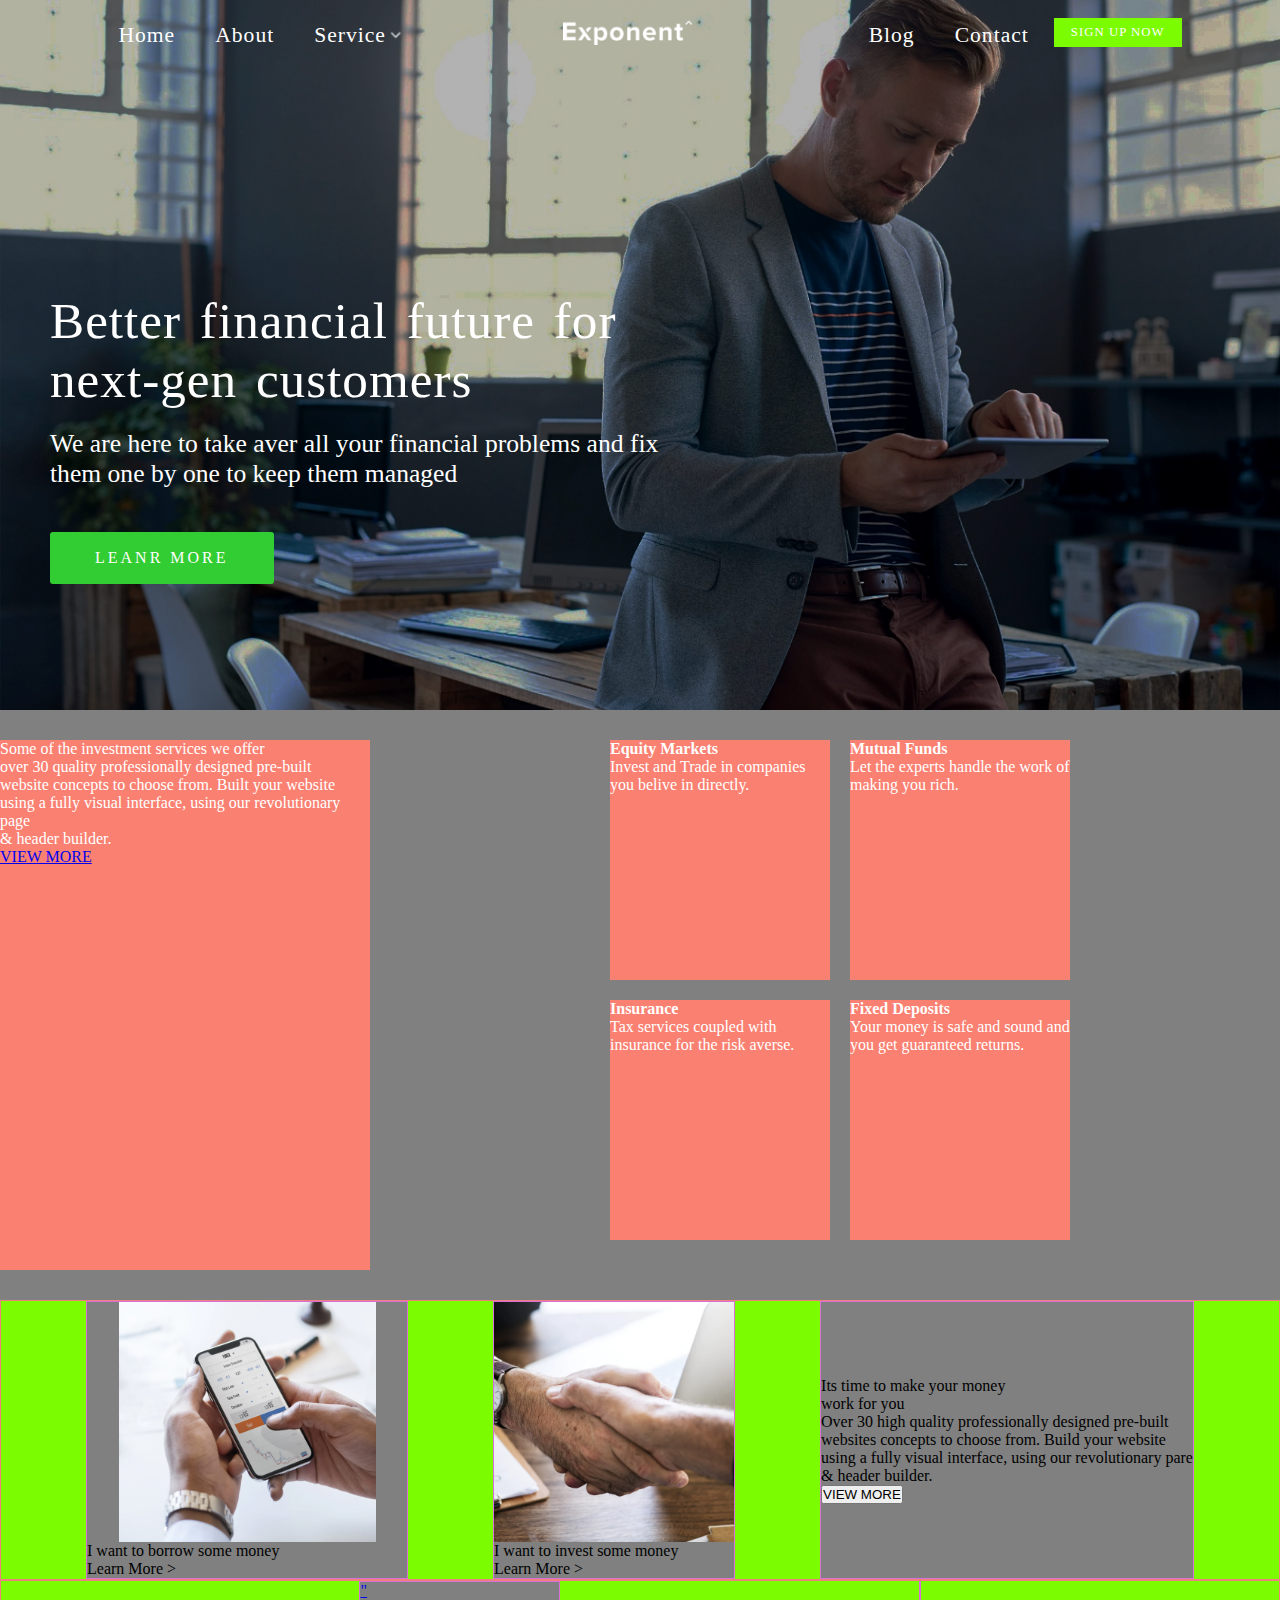
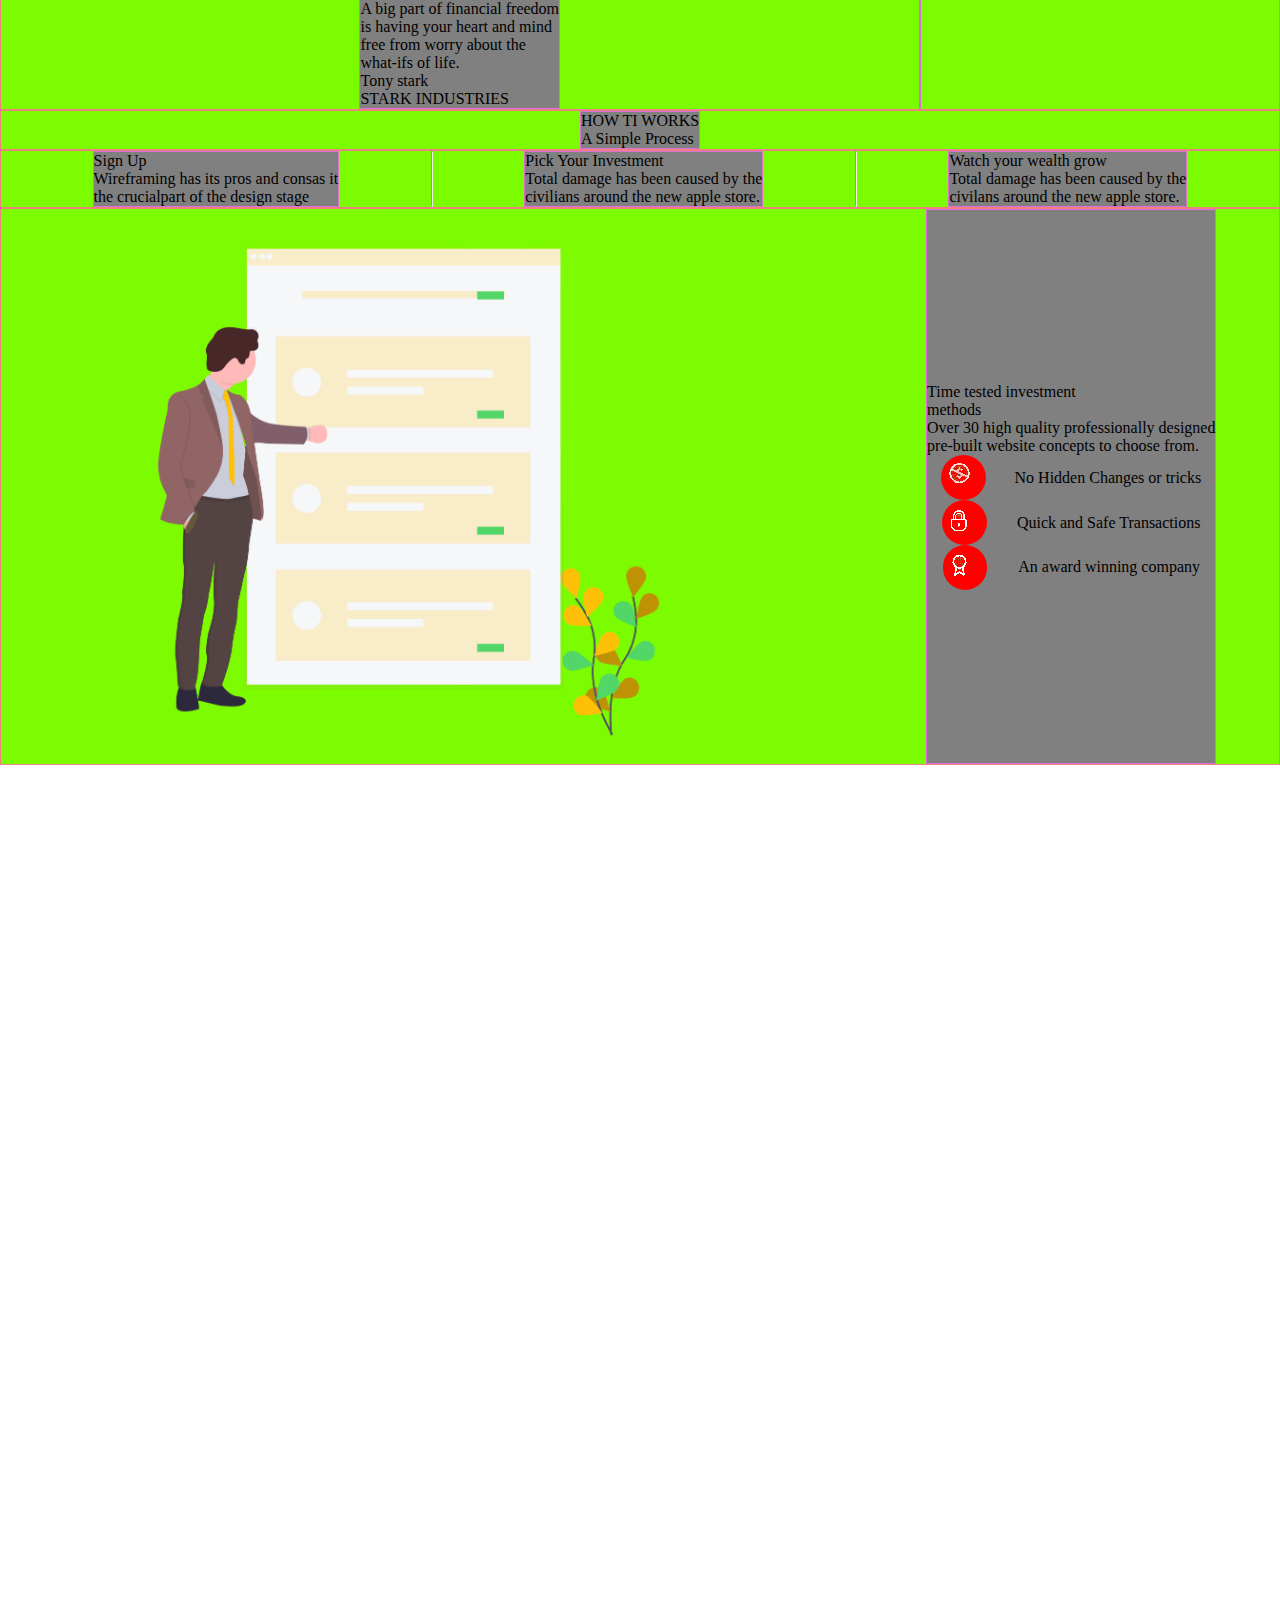
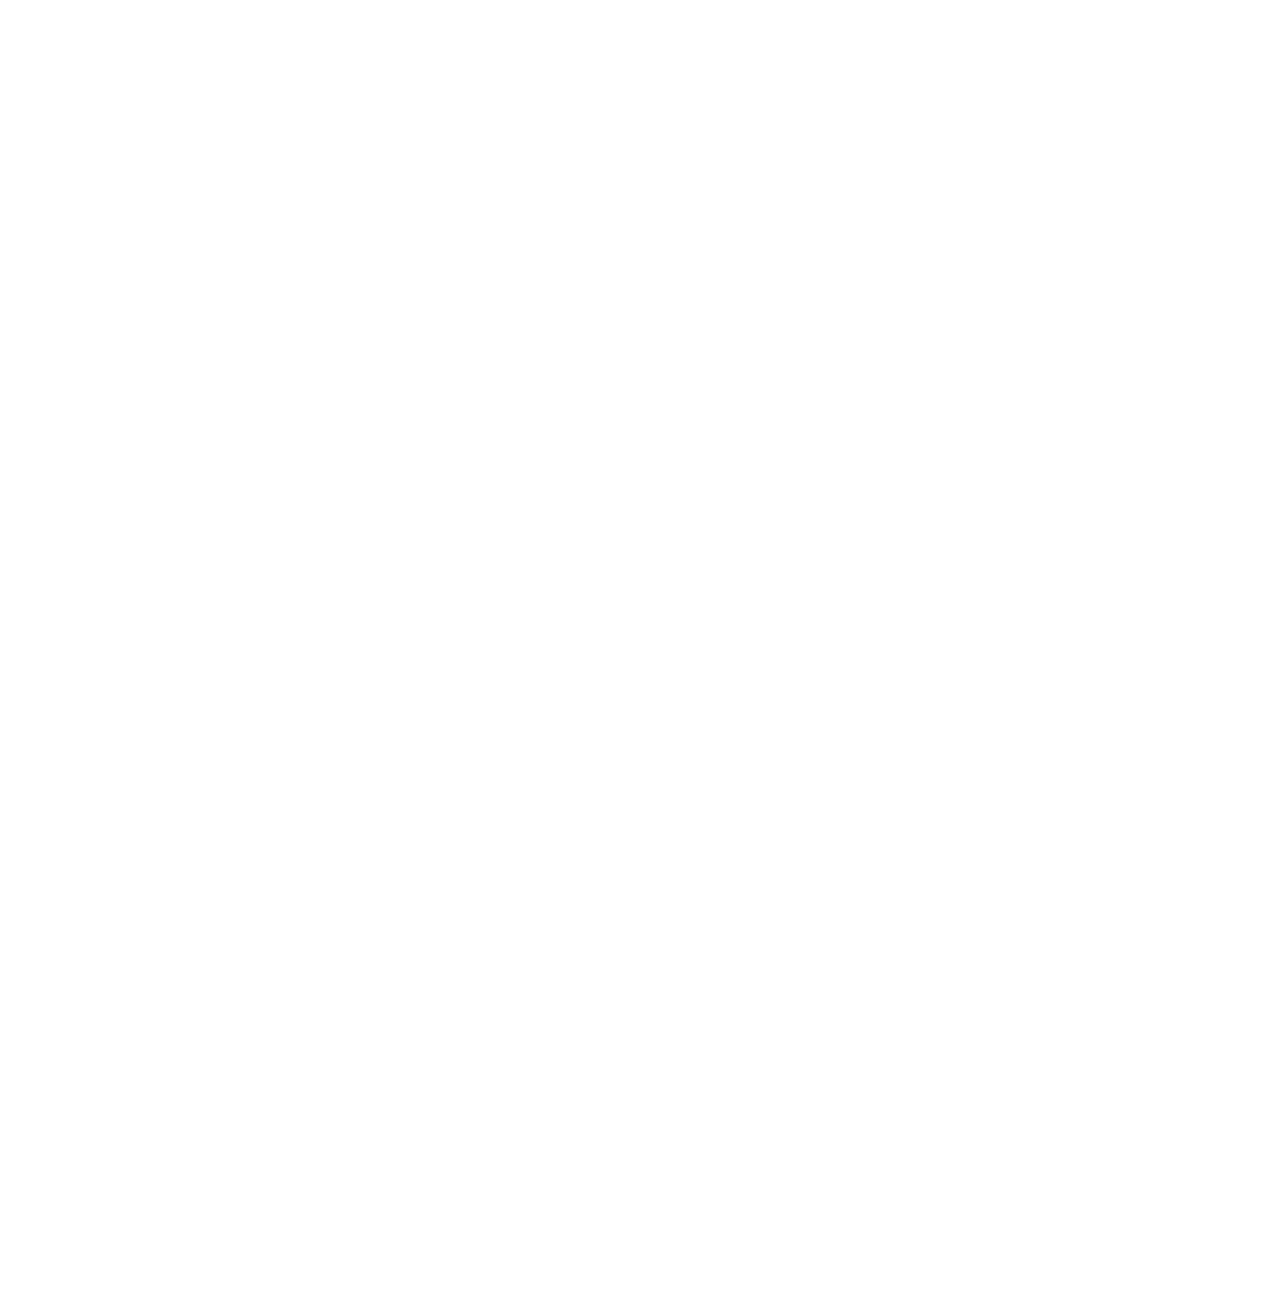
<file: index.html>
<!DOCTYPE html>
<html lang="en">
<head>
    <meta charset="UTF-8">
    <meta name="viewport" content="width=device-width, initial-scale=1.0">
    <title>Home-Exponent-Finance Demo</title>
    <link href="substyle.css" rel="stylesheet"/>
</head>
<body>

<div class= "grid-b1">
    <div class= "grid-s1"> 
    <div class= "grid-i grid-i1">
       <div class= "img-expo-d"> 
           <ul class="ul-head">
          <div class="d1"> 
              
            <li class="li-home li1"><a href="#" class="home lk1">Home</a></li> 
           <li class="li-about li1"><a href="#" class="about lk1">About</a></li> 
           <li class="li-service li1"><a href="#" class="service lk1">Service<img src="imag/down.png" class="down-button"/></a></li> 
        
        </div>
        
        <div class="d2"> 
        
            <li class= "li-img li1"><a href="#"  class="exponent lk1"><img src="imag/exponent-resized.png" class="img-exponent"/></a></li>
        
        </div>
        <!-- <img src="imag/Home-Hero-resized.jpg" class="img-hero"/> -->
        
    <div class="d3"> <li class="li1"><a href="#" class="blog lk1">Blog</a></li> 
          <li class="li1"><a href="#" class="contact lk1">Contact</a></li> 
         <li class= "li-button li1"><a class= "signup1 lk1" href="#">SIGN UP NOW</a></li> </div>
    
    </ul>
    <div class="para1">
        <div>
        <span class="h2-1">Better financial future for<br/>next-gen customers</span><br/></div>
        <div><p class="p-inside">
    We are here to take aver all your financial problems and fix <br/>them one by one to keep them managed
    </p><br/></div>
    <div><a href="#" class="learn-more"> LEANR MORE</a>
    </div>
    </div>
</div>


</div>
</div>




<div class="div-container2"> 
    <div class=" div-item square">
        <div class="div-i-1">Some of the investment services we offer</div>
        <div class="div-i-2"> <p> over 30 quality professionally designed pre-built<br/> website concepts to choose from. Built your website<br/> using a fully visual interface, using our revolutionary page<br/> &  header builder.</p>
        </div>
        <div class="div-i-button"><a href="#">VIEW MORE</a></div>
    </div>

    
    <div class= "div-item1 square">
        <div class= "div-i1-1"><strong>Equity Markets</strong></div>
        <div class= "div-i1-2"><p>Invest and Trade in companies you belive in directly.</p></div>
    </div>

    <div class= "div-item2 square">
        <div class= "div-i2-1"><strong>Mutual Funds</strong></div>
        <div class= "div-i2-2"><p>Let the experts handle the work of making you rich.</p></div>
    </div>

    <div class= "div-item3 square">
        <div class= "div-i3-1"><strong>Insurance</strong></div>
        <div class= "div-i3-2"><p>Tax services coupled with insurance for the risk averse.</p></div>
    </div>

    <div class= "div-item4 square">
        <div class= "div-i4-1"><strong>Fixed Deposits</strong></div>
        <div class= "div-i4-2"><p>Your money is safe and sound and you get guaranteed returns.</p></div>
    </div>

</div>

<!-- <div class= "grid-s2">
   
    <div class= "grid-i grid-i2 grid-flex">

        <div class="super-bold grid-i2">Some of the investment<br/>services we offer</div>
        <div class="defination grid-i2"> <p> over 30 quality professionally designed pre-built<br/> website concepts to choose from. Built your website<br/> using a fully visual interface, using our revolutionary page<br/> &  header builder.</p></div>
        <div class="view-more-b grid-i2" style=" height: 3vh; line-height:3vh ;width:20vh; text-align:center;"><a class="a-view-more" href="#">VIEW MORE</a></div>
    </div> -->
   

    
       <!-- <div class= "grid-i grid-i3">
           <div class="heading-flex enquity">Equity Market</div>
    <div><p class= "p-flex">Invest and Trade in companies you<br/> belive in directly</p></div>
</div> 
   
    <div class= "grid-i grid-i4">
       <div class="heading-flex insurance ">Insurance</div>
   <div><p class="p-flex p1"></p>Tax saving coupled with insurance <br/>for the risk averse</p></div>
</div> 
  
   <div class= "grid-i grid-i5">
       <div class="heading-flex mutual">Mutual Funds</div>
       <div><p class="p-flex p2">let the experts handle the work of <br/>making you rich</p></div>
    </div>

 <div class= "grid-i grid-i6">
     <div class="heading-flex fixed-depo">Fixed Deposits</div>
     <div><p class="p-flex  p3">Your money is safe and sound and you get guaranteed returns</p></div>
</div>  -->

 <!--  
 <div class="flex-c" style="display: flex; flex-wrap:wrap; flex-direction: row;"></div>
</div> -->
    <!-- </div> -->

    <!-- <div class="flex-container" style="position:absolute">
        <div class="container-item container item1"><div class="phone"></div>
        <div class="text1"></div>
    </div>
        <div class="container-item container item2"><div class="handshak"></div></div>
        <div class="container-item container item3">
            <div class="monet-text">Its time to make your money <br/> work for you</div>
            <div class= "ins">Overr 30 high qualiti=y profesionaly designed per-built<br/> website concepts to choose from. Build your websits<br/
            using a fully visual interface, using our revolutionary page<br/>
            & header builder.
            </div></div>
            <div class="view-more-b grid-i2 " style=" height: 3vh; line-height:3vh ;width:20vh; text-align:center;"><a class="a-view-more" href="#">VIEW MORE</a></div>
        </div> -->


            <div class="div-container">
                <div class="phone-data ">
                    <div class= "phone"><img class="phone1" src="imag/phone.jpg"/></div>

                    <div class= "phone-text">I want to <span class= "green-text">borrow</span> some money </div>
                    <div class= "learn-link"> Learn More ></div>
                </div>

                <div class="handshake-data">
                    <div class= "handshake"><img class="handshake1" src="imag/handshak.jpg"/></div>

                    <div class="handshake-text">I want to <span class= "green-text">invest</span> some money</div>
                    <div class="learn-link"> Learn More ></div>
                </div>
                <div class= "m-w-f-y">
                    <div class= "large-text">Its time to make your money<br/> work for you</div>
                    <div class= "small-text">Over 30 high quality professionally designed pre-built<br/>
                    websites concepts to choose from. Build your website<br/>
                using a fully visual interface, using our revolutionary pare <br/>
            & header builder.</div>
            <div class="button-div"><button class= "green-button">VIEW MORE</button></div>
                </div>

            </div>


            <div class= "div-container">
                <div class="stark-corp">
                <div class= "link-d-q"><a class= "double-q" href="#"> "</a>
                </div>
                <div class="big-text">A big part of financial freedom <br/>
                is having your heart and mind<br/> free from worry about the<br/>
            what-ifs of life.
        </div>
        <div class= "ts">Tony stark</div>
        <div class="st">STARK INDUSTRIES</div>
            </div>

             <div class="boy-img"><div class= "boy-img1">
             </div>
            </div> 

        </div>

        <div class=" div-container">
            <div class= "div-container1"> 
            <div class= "h-i-w">HOW TI WORKS</div>
            <div class= "a-s-p">A Simple Process</div>    
        </div>
        </div>


        <div class="div-container">
            <div class= "signup-data">
                <div class= "signup">Sign Up</div>
                <div class= "signup-text">Wireframing has its pros and consas it <br/>
                the crucialpart of the design stage</div>
            </div>
            <hr style="color:blueviolet"/>
            <div class="investment-data">
                <div class= "investment">Pick Your Investment</div>
                <div class= "investmant-text">Total damage has been caused by the<br/>
                civilians around the new apple store.</div>
            </div>
            <hr style="color:blueviolet"/>
                <div class="wealth-data">
                    <div class= "wealth">Watch your wealth grow</div>
                    <div class= "wealth-text">Total damage has been caused by the <br/>
                    civilans around the new apple store.</div>
                </div>
        </div>


            <div class= "div-container">
                <div class= "teaching-data">
                    <img class="teacher" src= "imag/teacher.png"/>
                </div>
                <div class= "methods-data">
                    <div class= "bold-test">Time tested investment<br/>
                    methods</div>
                    <div class= "methods-s-t">Over 30 high quality professionally designed<br/>
                    pre-built website concepts to choose from.</div>
                    <div class= "methods-div">
                        <div class= "hidden-changes">
                            <div class="circle-img currency"><img src="imag/currency.png"/></div>
                            <div class= "hidden-c-t">No Hidden Changes or tricks</div>
                            
                            </div>
                            <div class= "quick-safe">
                                <div class="circle-img lock"><img src="imag/lock.png"/></div>
                                <div class= "hidden-c-t">Quick and Safe Transactions</div>
                                
                                </div>

                                <div class= "anaward">
                                    <div class="circle-img  antena"><img src="imag/antena.png"/></div>
                                    <div class= "hidden-c-t">An award winning company</div>
                                    
                                    </div>
                        </div>
                    </div>
                </div>
            

    </div>
    <!-- <img class="iphone" src="imag/phone.jpg"/> -->


</body>
</html>
</file>
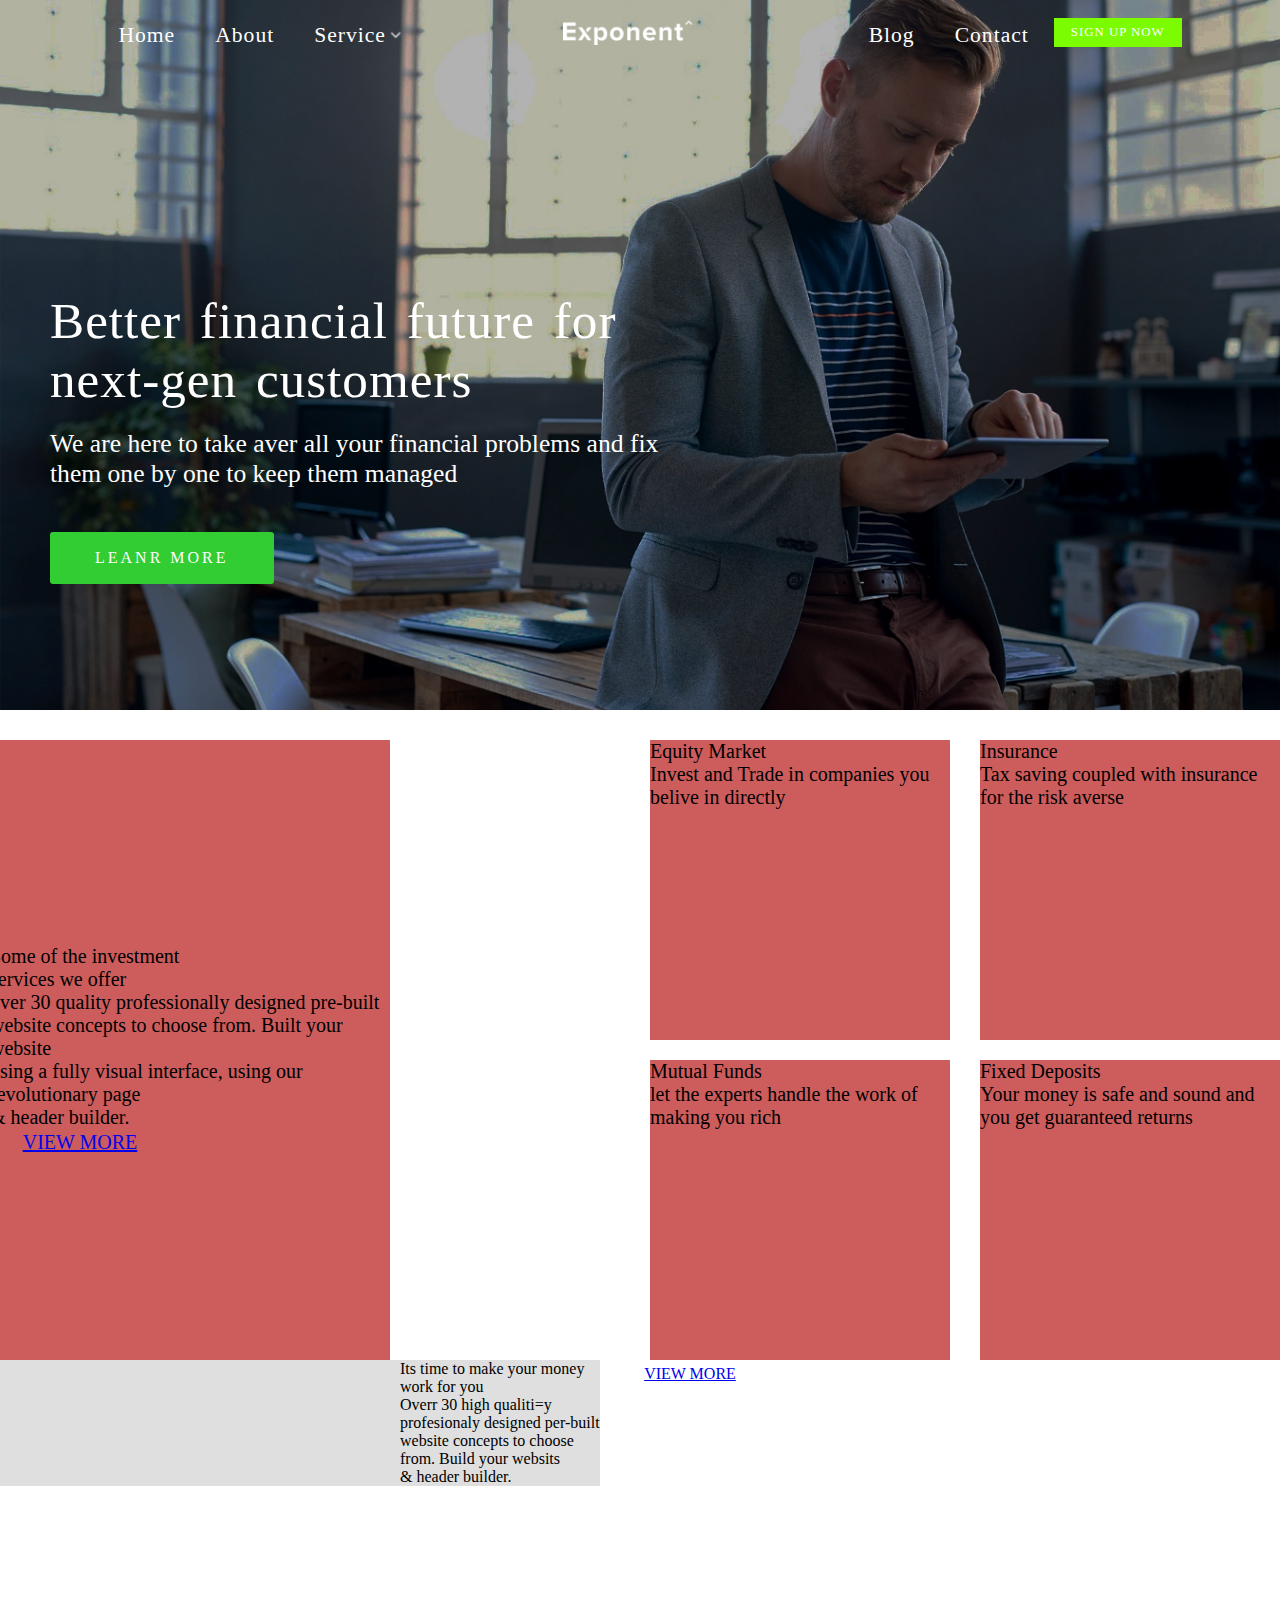
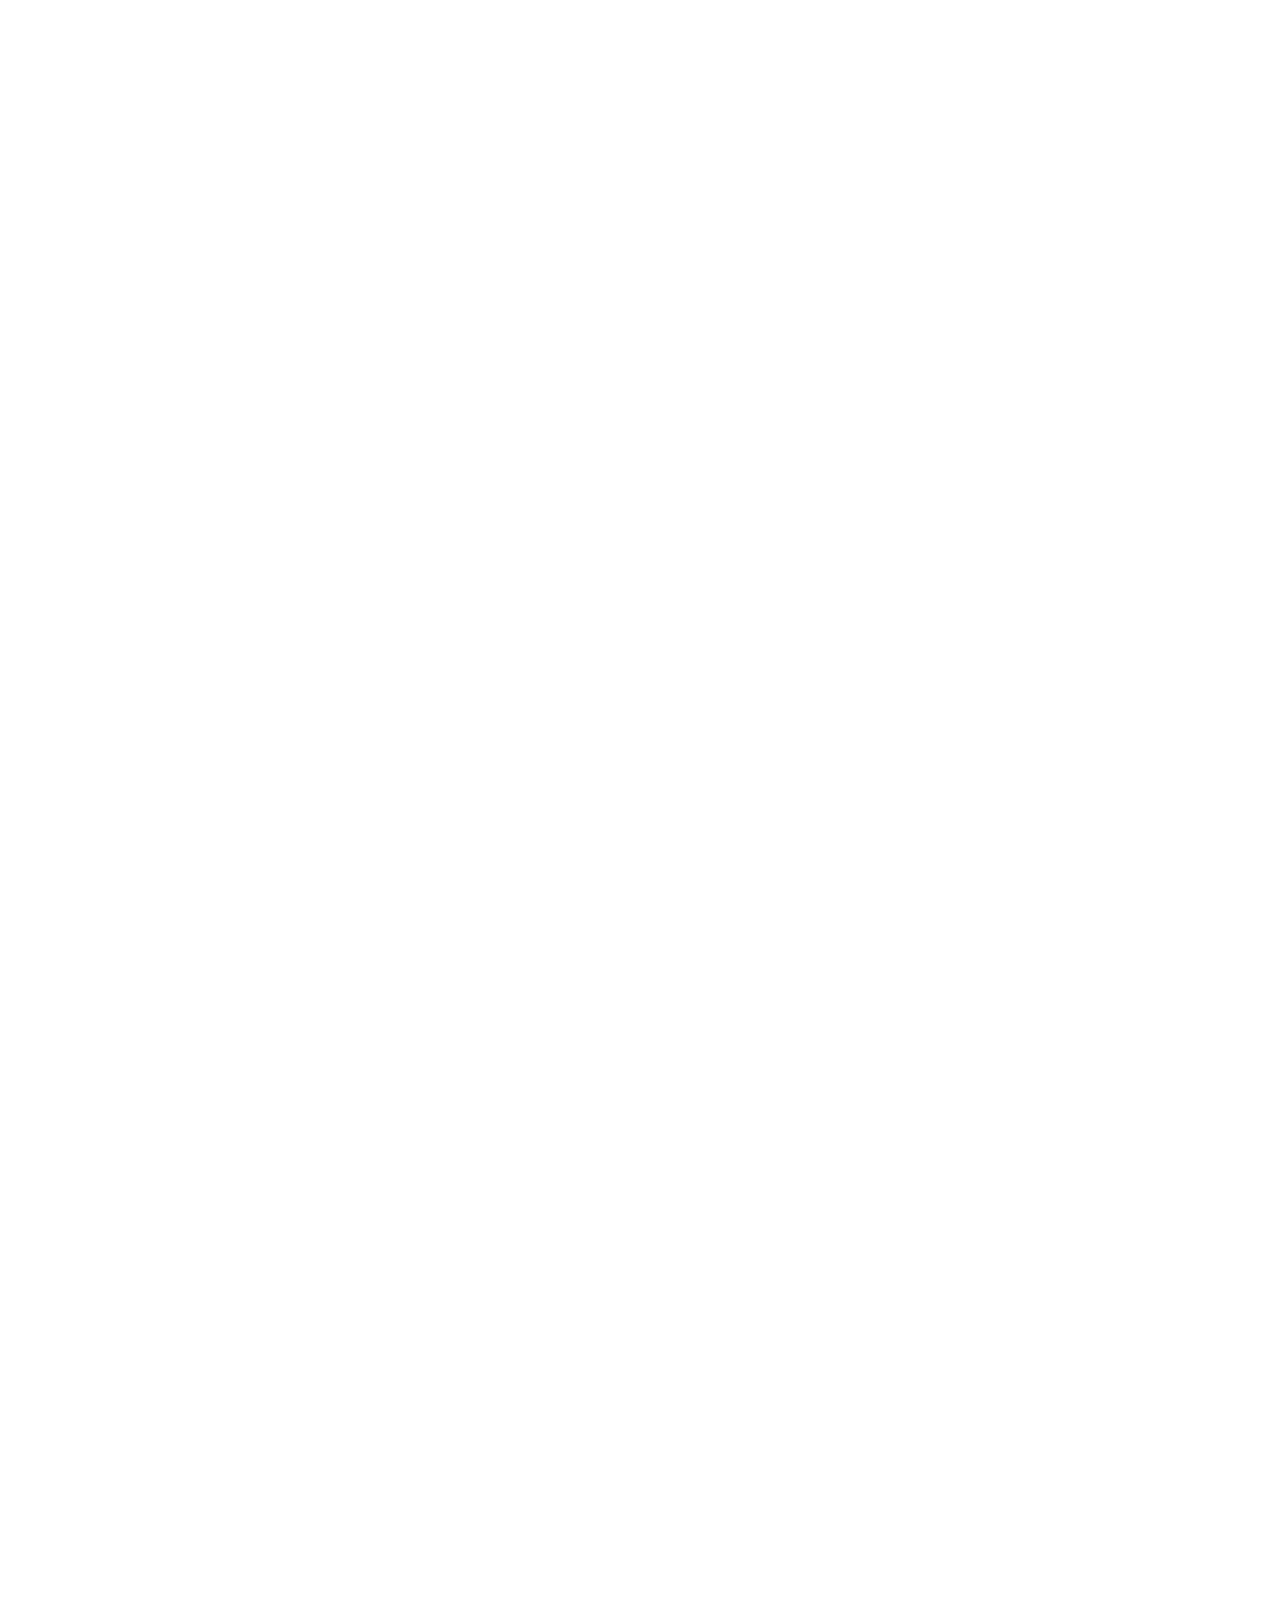
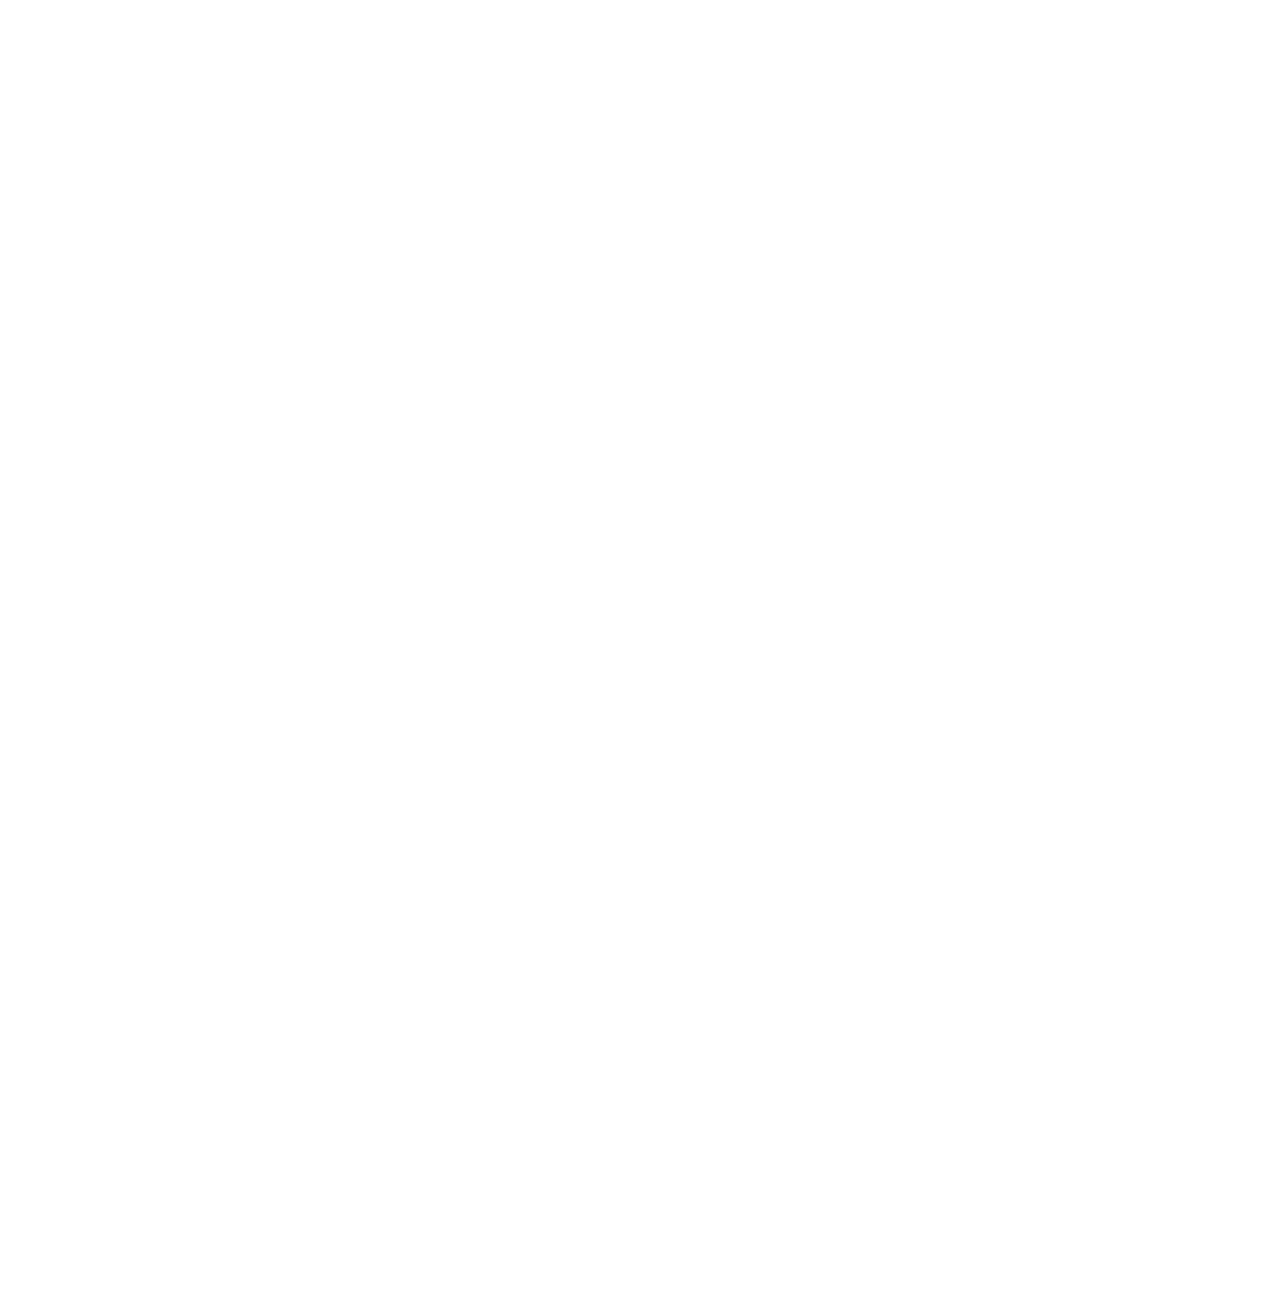
<file: submition.html>
<!DOCTYPE html>
<html lang="en">
<head>
    <meta charset="UTF-8">
    <meta name="viewport" content="width=device-width, initial-scale=1.0">
    <title>Home-Exponent-Finance Demo</title>
    <link href="substyle.css" rel="stylesheet"/>
</head>
<body>

<div class= "grid-b1">
    <div class= "grid-s1"> 
    <div class= "grid-i grid-i1">
       <div class= "img-expo-d"> 
           <ul class="ul-head">
          <div class="d1"> 
              
            <li class="li-home li1"><a href="#" class="home lk1">Home</a></li> 
           <li class="li-about li1"><a href="#" class="about lk1">About</a></li> 
           <li class="li-service li1"><a href="#" class="service lk1">Service<img src="imag/down.png" class="down-button"/></a></li> 
        
        </div>
        
        <div class="d2"> 
        
            <li class= "li-img li1"><a href="#"  class="exponent lk1"><img src="imag/exponent-resized.png" class="img-exponent"/></a></li>
        
        </div>
        <!-- <img src="imag/Home-Hero-resized.jpg" class="img-hero"/> -->
        
    <div class="d3"> <li class="li1"><a href="#" class="blog lk1">Blog</a></li> 
          <li class="li1"><a href="#" class="contact lk1">Contact</a></li> 
         <li class= "li-button li1"><a class= "signup1 lk1" href="#">SIGN UP NOW</a></li> </div>
    
    </ul>
    <div class="para1">
        <div>
        <span class="h2-1">Better financial future for<br/>next-gen customers</span><br/></div>
        <div><p class="p-inside">
    We are here to take aver all your financial problems and fix <br/>them one by one to keep them managed
    </p><br/></div>
    <div><a href="#" class="learn-more"> LEANR MORE</a>
    </div>
    </div>
</div>


</div>
</div>



<div class= "grid-s2">
   
    <div class= "grid-i grid-i2 grid-flex">

        <div class="super-bold grid-i2">Some of the investment<br/>services we offer</div>
        <div class="defination grid-i2"> <p> over 30 quality professionally designed pre-built<br/> website concepts to choose from. Built your website<br/> using a fully visual interface, using our revolutionary page<br/> &  header builder.</p></div>
        <div class="view-more-b grid-i2" style=" height: 3vh; line-height:3vh ;width:20vh; text-align:center;"><a class="a-view-more" href="#">VIEW MORE</a></div>
    </div>
   

    
       <div class= "grid-i grid-i3"><span class="heading-flex enquity">Equity Market</span>
    <p class= "p-flex">Invest and Trade in companies you<br/> belive in directly</p></div> 
   <div class= "grid-i grid-i4"><span class="heading-flex insurance ">Insurance</span><p class="p-flex p1"></p>Tax saving coupled with insurance <br/>for the risk averse</div> 
   <div class= "grid-i grid-i5"><span class="heading-flex mutual">Mutual Funds</span><p class="p-flex p2">let the experts handle the work of <br/>making you rich</p></div> 
 <div class= "grid-i grid-i6"><span class="heading-flex">Fixed Deposits</span><p class="p-flex  p3">Your money is safe and sound and you get guaranteed returns</p></div> 

 <!--  
 <div class="flex-c" style="display: flex; flex-wrap:wrap; flex-direction: row;"></div>
</div> -->
    </div>

    <div class="flex-container" style="position:absolute">
        <div class="container-item container item1"><div class="phone"></div>
        <div class="text1"></div>
    </div>
        <div class="container-item container item2"><div class="handshak"></div></div>
        <div class="container-item container item3">
            <div class="monet-text">Its time to make your money <br/> work for you</div>
            <div class= "ins">Overr 30 high qualiti=y profesionaly designed per-built<br/> website concepts to choose from. Build your websits<br/
            using a fully visual interface, using our revolutionary page<br/>
            & header builder.
            </div></div>
            <div class="view-more-b grid-i2 " style=" height: 3vh; line-height:3vh ;width:20vh; text-align:center;"><a class="a-view-more" href="#">VIEW MORE</a></div>
        </div>

    </div>
    <!-- <img class="iphone" src="imag/phone.jpg"/> -->

</div>

</body>
</html>
</file>
<file: substyle.css>
*{
margin: 0px;
padding: 0px;

    }

    body
    {
        background-color: #FFFFFF;
        height: 500vh;
    }


   .grid-i
   {
    background-color:#CD5C5C;
    font-family: "Arial narrow";
    font-size: 20px;
    /* letter-spacing: 2px; */
    /* font-weight: bold; */
   }

   .grid-b1
   {
       justify-content: start;
   }
   .grid-s1
   {
       display: grid;
       grid-template-columns: minmax(100px,300px);
       grid-auto-rows: 300px 200px 200px;
        grid-gap: 5px;
        flex-wrap:wrap; 
    }

   .grid-i1
   {
       background-image:url('imag/Home-Hero-resized.jpg');
         background-repeat: on-repeat;
         background-size: cover;
         background-position: center;
        
         max-width: 100%;
       position: relative;
    grid-column: 1/3;
    grid-row:1/4;
   }

   .img-expo-d
   {
       background-color:rgba(0,0,0,0.3);
       height: 710px;
   }
  .ul-head
  {
      display:flex;
      align-items: center;
      justify-content:space-around;
      font-family: "Arial narrow";
      font-size: 2.4vh;
      letter-spacing: 1px;
      color: #FFFFFF;
      
      list-style:none;
  }

  

.lk1
{
    display: block;
    text-decoration: none;
    color: #FFFFFF;
    padding: 20px;
}

  .li1{
      float: left;
      /* padding:20px 20px 0px 20px; */
  }

  /* .li-home
  {
      padding-left: 30px;
  } */

  .li-img 
  {
      background-color: rgba(0,0,0,0);
      /* padding-left: 250px; */
      /* padding-right: 250px; */
  }

  .ul-head
  {
      padding-left: 30px;
      padding-right: 30px;
  }


  .signup1
  {
      margin: 15px 0px 0px 5px;
      padding: 7px 17px;
      Background-color: #7CFC00;
      font-family: "Arial narrow";
      font-size: 0.8rem;
      font-weight: thin;

  }
  .signup1:hover
  {
      padding: 7px 17px 7px 17px;
      Background-color: #000000;
      font-family: "Arial narrow";
      font-size: 0.8rem;
      font-weight: thin;

  }

.down-button
{
    position: absolute;
    top: 29px;
     /* margin-top:3px;
     margin-bottom: 3px; */
}


.para1
{
    
    z-index:2;
    position: absolute;
    font-family: "Arial narrow";
    color: #FFFFFF;
    padding: 220px 0px 0px 50px;
    display: flex;
    flex-direction: column;
    align-items: flex-start;
    justify-content: space-around;
    flex-wrap:wrap;   
}



.learn-more
{
    position: absolute;
    text-decoration: none;
    padding: 17px 45px 17px 45px;
    background-color: #32CD32;
    color: #FFFFFF;
    border-radius: 3px;
    font-size: 1rem;
    /* margin: 0px 0px 20px 0px; */
    letter-spacing: 3px;
}

.learn-more:hover
{
    background-color: #FFFFFF;
    color: #32CD32;
    
}

.h2-1
{
    letter-spacing: 1px;
    word-spacing: 5px;
    font-family: "arial narrow";
    font-size: 4vw;
    font-weight: 1px;
}

.p-inside
{
    font-size: 2vw;
    margin: 20px 0px 20px 0px;
}



   .grid-s2
   {
       position: relative;
       display: grid;
       grid-template-columns: repeat(4,300px);
       grid-auto-rows: 300px 300px 300px 300px;
        grid-row-gap: 20px;
        grid-column-gap: 30px;
        margin-top: 30px;
        justify-content: right;
     align-content: right; 
    }


    .grid-i2{
        font-family: "arial narrow";
     grid-column-start:1;
     grid-column-end:3;
     grid-row-start:1;
     grid-row-end: 3;
     max-width : 400px;

     justify-content: start;
     align-content: center; 
    }



    .square
    {
        background-color: rgba(250,128,114,1);
        color: #FFFFFF;
    }
    .div-container2
    {
        background-color: gray;
        /* grba(250,128,114,0.3); */
        display: grid;
        grid-template-columns: 200px 150px 200px 150px 50px 150px 50px;
        grid-template-rows:10px 240px 240px 10px 10px ;
        grid-gap:20px 20px;
    }

    .div-item
    {
        grid-column-start: 1;
        grid-column-end: 3;
        grid-row-start: 2;
        grid-row-end: 5;
        
    }

    .div-item1
    {
        grid-column-start: 4;
        grid-column-end: 6;
        grid-row-start: 2;
        grid-row-end: 3;
    }

    .div-item2
    {
        grid-column-start: 6;
        grid-column-end: 8;
        grid-row-start: 2;
        grid-row-end: 3;
    }

    .div-item3
    {
        grid-column-start: 4;
        grid-column-end: 6;
        grid-row-start: 3;
        grid-row-end: 4;
    }

    .div-item4
    {
        grid-column-start: 6;
        grid-column-end: 8;
        grid-row-start: 3;
        grid-row-end: 4;
    }
/* .grid-flex
{
    display:flex;
    flex-direction: column;
    align-items: start;
    justify-content: center;
    padding:0px 20px 20px 30px;
    background-color: #FFFFFF;
    flex-wrap: wrap;

}
 */
    /* .super-bold
    {
        font-size: 4.5vh;
        color: #000000;
        padding: 5px;
    } */
    /* .defination
    {
        color: #696969;
        padding: 5px;
    } */

   /* .view-more-b{

    color: #FFFFFF;
    font-size: 1.7vh;
    padding: 9px 27px 9px 27px;
    background-color: rgba(56,213,82,1);
    border-radius: 3px;
  } */
  /* .view-more-b a
  {
    text-decoration: none;
  } */

/* 
  .grid-i3, .grid-i5
  {
     display: flex;
     flex-wrap: wrap;
      
    border-radius: 5px;
    border: 0.1vh solid #DCDCDC;
    background-color: #FFFFFF;
    margin-top: 20px; 
    flex-direction: column;
    align-item:  ;
    align-content: stretch;
    justify-content: flex-end;
}

  .grid-i3:hover ,.grid-i5:hover
  {
    
    border: 0.1vh solid rgba(56,213,82,1);
    background-color: rgba(56,213,82,1);
  }


  .grid-i4, .grid-i6
  {
    display: flex;
    flex-wrap:wrap;

    border-radius: 5px;
    border: 0.1vh solid #DCDCDC;
    background-color: #FFFFFF;
    margin-bottom: 20px;
    color: #808080; 
}

  .grid-i4:hover ,.grid-i6:hover
  {
    
    border: 0.1vh solid rgba(56,213,82,1);
    background-color: rgba(56,213,82,1);
  }

.flex-d
{
    display: flex;
    flex-wrap:wrap; 
}
.heading-flex
{
  color: #000000;
  font-size: 2.2vh;
  font-family: "arial ";
  font-weight:bold;  
}
.p-flex
{
    color:#808080;
    font-size: 2.2vh;
    font-family: "arial narrow";
} */








.phone
{
    background-image:url('imag/phone.jpg');
    background-repeat: no-repeat;
    background-size: contain;
    background-position: center;
    max-width: 20rem;
    max-height: 15rem;
}

.phone-data
{
    max-width: 60rem;
    max-height: 50rem;
}
.phone-data:hover .phone-data
{
    margin: 0px 0px 10px 0px;
}

.handshake
{
    background-image:url('imag/handshak.jpg');
    background-size: cover;
    background-position: center;
    width: 15rem;
    height: 15rem;
}

.handshake-data
{
    max-width: 400px;
    max-height: 400px;
}

.handshake-data:hover .handshake-data
{
    animation: 1s linear goesup;
}

@keyframes goesup
{
    0%{transform:translate(0px, 0px); transition: transform 1s linear;}
    100%{transform:translate(0px, -5px); transition: transform 1s linear;}
}

.handshake1,.phone1
{
    opacity:0;
}


.flex-container
{
    display: flex;
    flex-wrap:wrap;
    justify-content: center;
}

.container-item
{
width: 200px;
border: 3px solod #333;
background-color: #dfdfdf;
} 
.container-item1
{

}
.container-item2
{
    
}
.container-item3
{
    flex-grow: 1;
}



.div-container
{
    background-color: lawngreen;
    border: 0.1rem solid lightcoral;
    display: flex;
    align-items: space-around;
    /* align-content: center; */
    justify-content: space-evenly;
    flex-wrap: wrap;
    align-items: stretch;
    /* height: 600px; */
}

.mmethods-div, .methods-data, .signup-data, .investment-data, .wealth-data, .div-container1, .phone-data, .handshake-data, .m-w-f-y, .stark-corp, .boy-img
{
    background-color: grey;
    border: 0.1rem solid orchid;   
    display: flex;
    justify-items: left;
    justify-content: center;
    align-content: flex-start;
    flex-direction: column;
}

.boy-img1 
{
    background: url("imag/standing-man1.png") no-repeat center;
    background-color: #e999e9;
    /* background-repeat: no-repeat; */
    background-size: contain;
    /* background-position: center; */
    /* max-height: 80%; */
    /* max-width: 520px; */
    /* height: 500px; */

}
.boy-img1, object
{

    max-width: 90%;
    padding-top: 0.66%;
}

boy-img
{
    width: 520px;
    height: 857px;
}
/* .boy-img, object
{
    opacity: 0;
    max-height: 100%;
    max-width: 100%;

} */

/* .boy-img, object
{
    max-width: 90%;
    max-hight: 90%;
} */


.div-container1
{
    flex-direction: column;
    align-items: stretch;
    justify-content:space-around ;
}

.teacher
{
    width: 800px;
}

.teacher, object
{
    max-width: 90%;
}



.circle-img
{
    height:2rem;
width: 2rem;
padding: 0.4rem;
border-radius: 3rem;

}

.currency, .antena, .lock
{
    background-color:red;
    /* background-image: url('imag/currency.png'); */
    background-position: center;
    background-size: cover;
}
.antena
{
    /* background-image: url('imag/antena.png'); */
}

.lock
{
    /* background-image: url('imag/lock.png'); */
}



.hidden-changes, .quick-safe, .anaward{
    display: flex;
    justify-items: right;
    justify-content: space-around;
    align-items: center;
}
</file>
